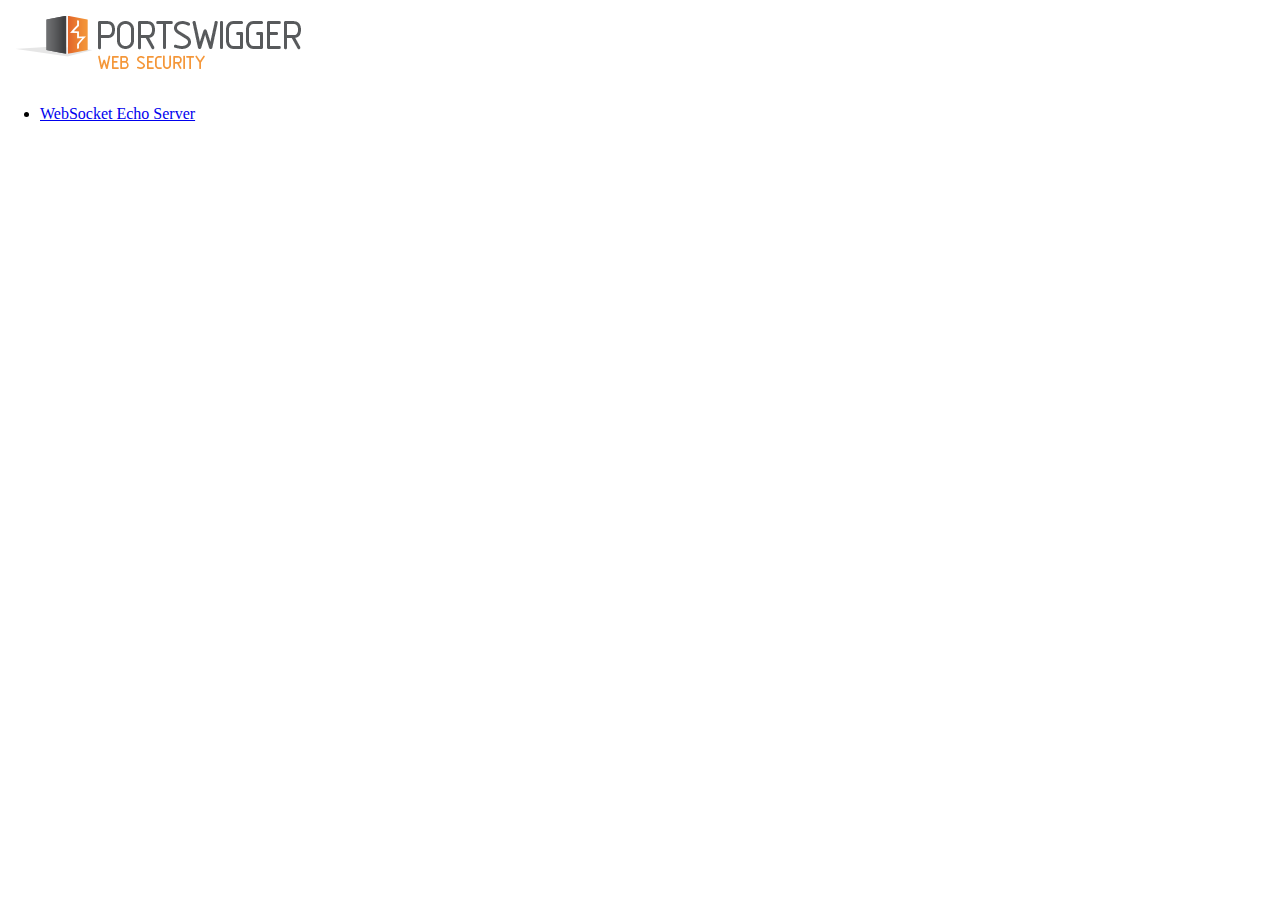
<file: index.html>
<!doctype html>

<html lang="en">
<head>
    <meta charset="utf-8">

    <title>WebSocket Test Page</title>
    <meta name="description" content="WebSocket">
    <meta name="author" content="Ray Tran">

    <link rel="stylesheet" href="media/css/styles.css">
</head>

<body>
    <img src="media/img/portswigger-logo.gif"/>

    <ul>
        <li><a href="webSocketEcho">WebSocket Echo Server</a></li>
    </ul>
</body>
</html>
</file>
<file: media/css/styles.css>
body {
    padding: 0;
    margin: 0;
}

#plain, #tls {
    padding: 1em;
}

#plain {
    width: 45%;
    float: left;
}

#tls {
    width: 45%;
    float: right;
}

img {
    padding: 1em;
}

h2 {
    text-align: center;
}
</file>
